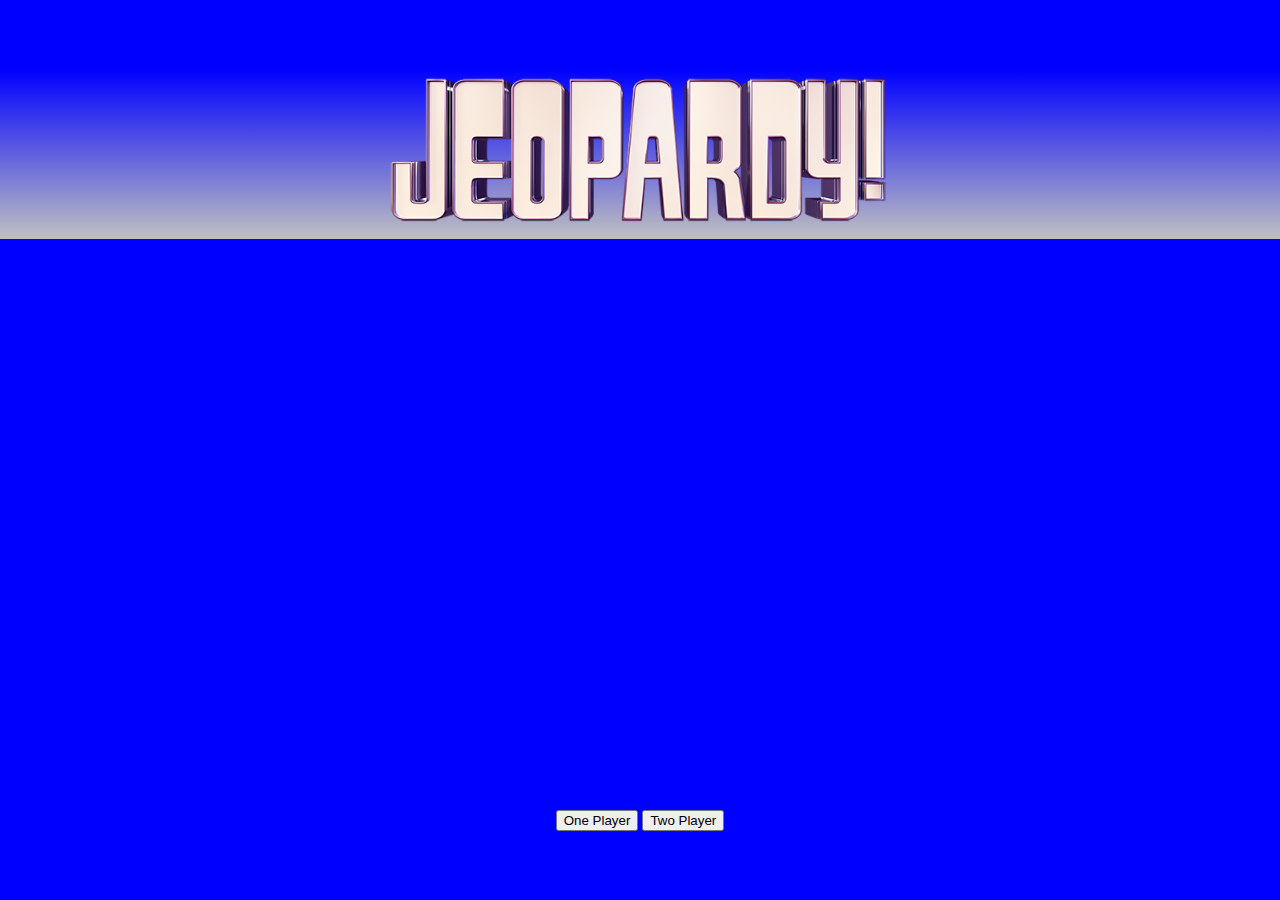
<file: index.html>
<!DOCTYPE html>
<html lang="en">
  <head>
    <meta charset="UTF-8" />
    <meta http-equiv="X-UA-Compatible" content="IE=edge" />
    <meta name="viewport" content="width=device-width, initial-scale=1.0" />
    <title>Jeopardy!</title>
    <link rel="stylesheet" href="styles.css" />
  </head>
  <body>
    <div id="header">
      <img src="jeoLogo.png" id="logo" alt="Jeopardy" />
    </div>
    <div id="intro">
      <iframe
        id="video"
        width="560"
        height="315"
        src="https://www.youtube.com/embed/njPzMyRGq9c"
        title="YouTube video player"
        frameborder="0"
        allow="accelerometer; autoplay; clipboard-write; encrypted-media; gyroscope; picture-in-picture"
        allowfullscreen
      ></iframe>
    </div>
    <div id="gameDecision">
      <button id="onePlayer">One Player</button>
      <button id="twoPlayer">Two Player</button>
    </div>

    <script src="/index.js"></script>
  </body>
</html>
</file>
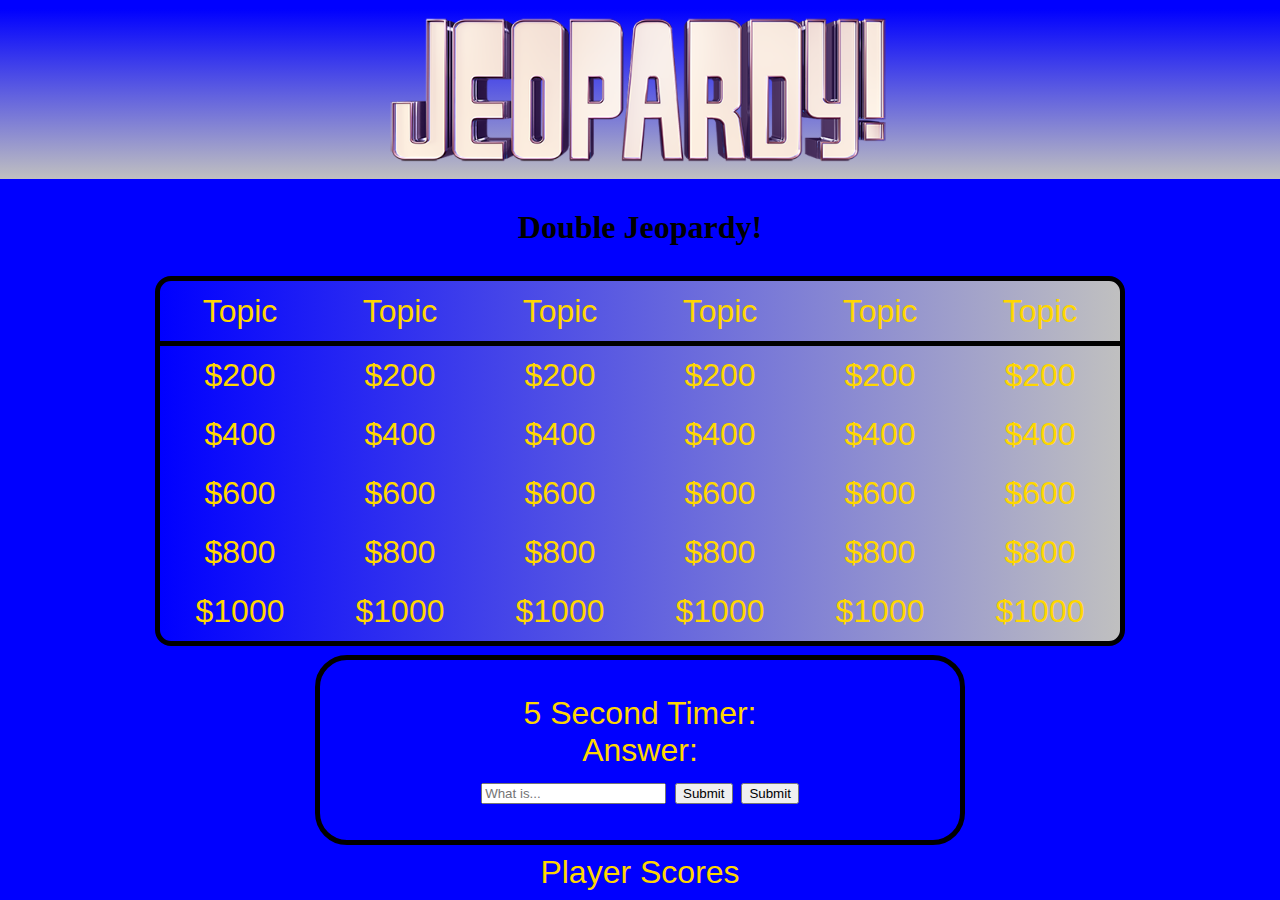
<file: double.html>
<!DOCTYPE html>
<html lang="en">
  <head>
    <meta charset="UTF-8" />
    <meta http-equiv="X-UA-Compatible" content="IE=edge" />
    <meta name="viewport" content="width=device-width, initial-scale=1.0" />
    <title>Jeopardy!</title>
    <link rel="stylesheet" href="styles.css" />
  </head>
  <body>
    <div id="header">
      <img src="jeoLogo.png" id="logo" alt="Jeopardy" />
    </div>
    <div id="game-title">
      <h1>Double Jeopardy!</h1>
    </div>
    <div id="gameBoard">
      <div class="boardRow" id="topicRow">
        <div id="columnTopic1">Topic</div>
        <div id="columnTopic2">Topic</div>
        <div id="columnTopic3">Topic</div>
        <div id="columnTopic4">Topic</div>
        <div id="columnTopic5">Topic</div>
        <div id="columnTopic6">Topic</div>
      </div>
      <div class="boardRow" id="rowOne">
        <div id="topic1OneHundred">$200</div>
        <div id="topic2OneHundred">$200</div>
        <div id="topic3OneHundred">$200</div>
        <div id="topic4OneHundred">$200</div>
        <div id="topic5OneHundred">$200</div>
        <div id="topic6OneHundred">$200</div>
      </div>
      <div class="boardRow" id="rowTwo">
        <div id="topic1TwoHundred">$400</div>
        <div id="topic2TwoHundred">$400</div>
        <div id="topic3TwoHundred">$400</div>
        <div id="topic4TwoHundred">$400</div>
        <div id="topic5TwoHundred">$400</div>
        <div id="topic6TwoHundred">$400</div>
      </div>
      <div class="boardRow" id="rowThree">
        <div id="topic1ThreeHundred">$600</div>
        <div id="topic2ThreeHundred">$600</div>
        <div id="topic3ThreeHundred">$600</div>
        <div id="topic4ThreeHundred">$600</div>
        <div id="topic5ThreeHundred">$600</div>
        <div id="topic6ThreeHundred">$600</div>
      </div>
      <div class="boardRow" id="rowFour">
        <div id="topic1FourHundred">$800</div>
        <div id="topic2FourHundred">$800</div>
        <div id="topic3FourHundred">$800</div>
        <div id="topic4FourHundred">$800</div>
        <div id="topic5FourHundred">$800</div>
        <div id="topic6FourHundred">$800</div>
      </div>
      <div class="boardRow" id="rowFive">
        <div id="topic1FiveHundred">$1000</div>
        <div id="topic2FiveHundred">$1000</div>
        <div id="topic3FiveHundred">$1000</div>
        <div id="topic4FiveHundred">$1000</div>
        <div id="topic5FiveHundred">$1000</div>
        <div id="topic6FiveHundred">$1000</div>
      </div>
    </div>
    <div id="gameStatus">
      <div id="timer">5 Second Timer:<span id="questionTimer"></span></div>
      <div id="answer">Answer:<span id="answerArea"></span></div>
      <div id="questionWrapper">
        <input
          type="text"
          id="answer"
          name="What is..."
          placeholder="What is..."
        />
        <input type="submit" id="submit" name="submit" />
        <input type="submit" id="nav2" name="Nav" />
      </div>
    </div>
    <div id="footer">
      <div id="scores">Player Scores</div>
    </div>
    <script src="/index.js"></script>
  </body>
</html>
</file>
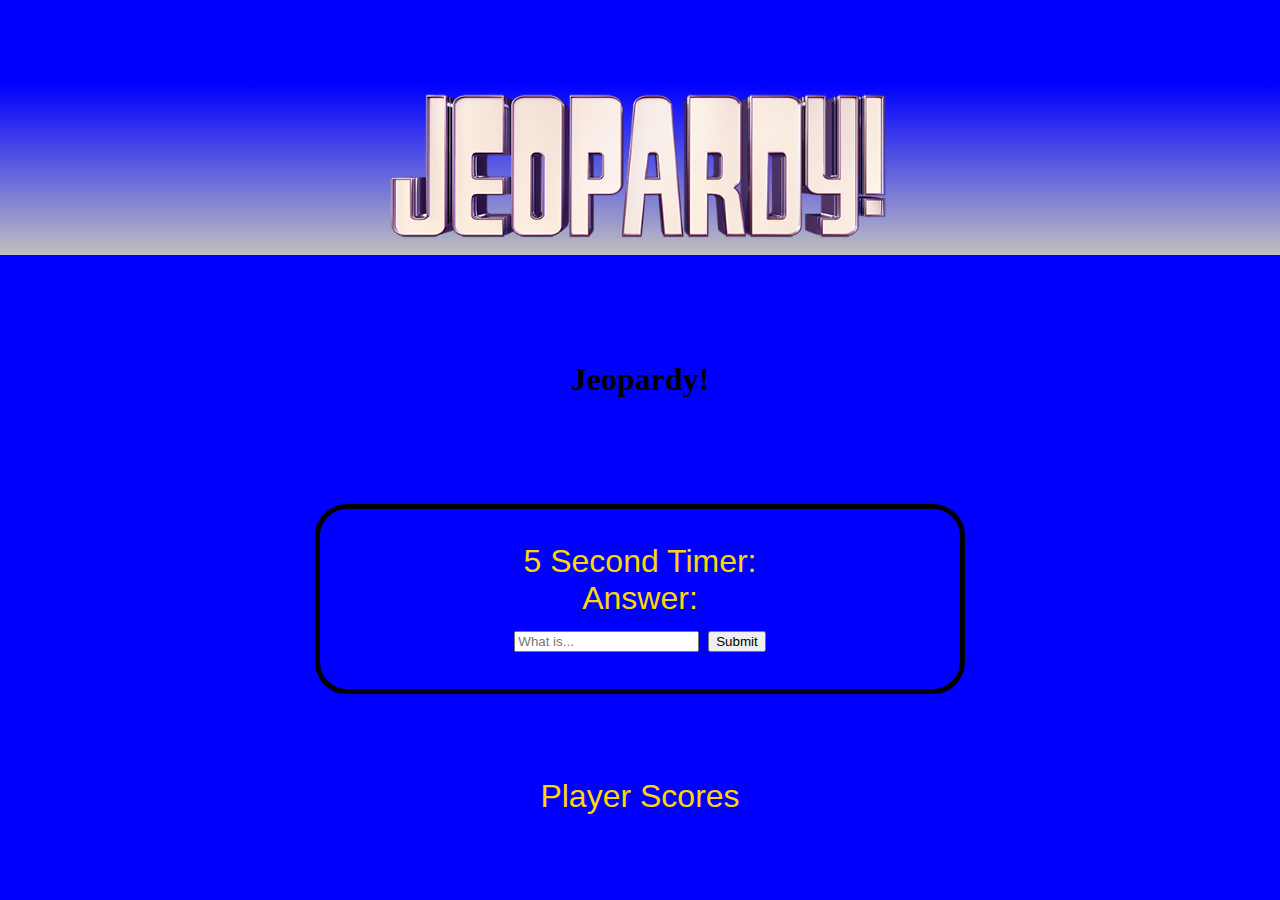
<file: final.html>
<!DOCTYPE html>
<html lang="en">
  <head>
    <meta charset="UTF-8" />
    <meta http-equiv="X-UA-Compatible" content="IE=edge" />
    <meta name="viewport" content="width=device-width, initial-scale=1.0" />
    <title>Jeopardy!</title>
    <link rel="stylesheet" href="styles.css" />
  </head>
  <body>
    <div id="header">
      <img src="jeoLogo.png" id="logo" alt="Jeopardy" />
    </div>
    <div id="game-title">
      <h1>Jeopardy!</h1>
    </div>
 
    <div id="gameStatus">
      <div id="timer">5 Second Timer:<span id="questionTimer"></span></div>
      <div id="answer">Answer:<span id="answerArea"></span></div>
      <div id="questionWrapper">
        <input
          type="text"
          id="answer"
          name="What is..."
          placeholder="What is..."
        />
        <input type="submit" id="submit" name="submit" />
      </div>
    </div>
    <div id="footer">
      <div id="scores">Player Scores</div>
    </div>
    <script src="/index.js"></script>
  </body>
</html>
</file>
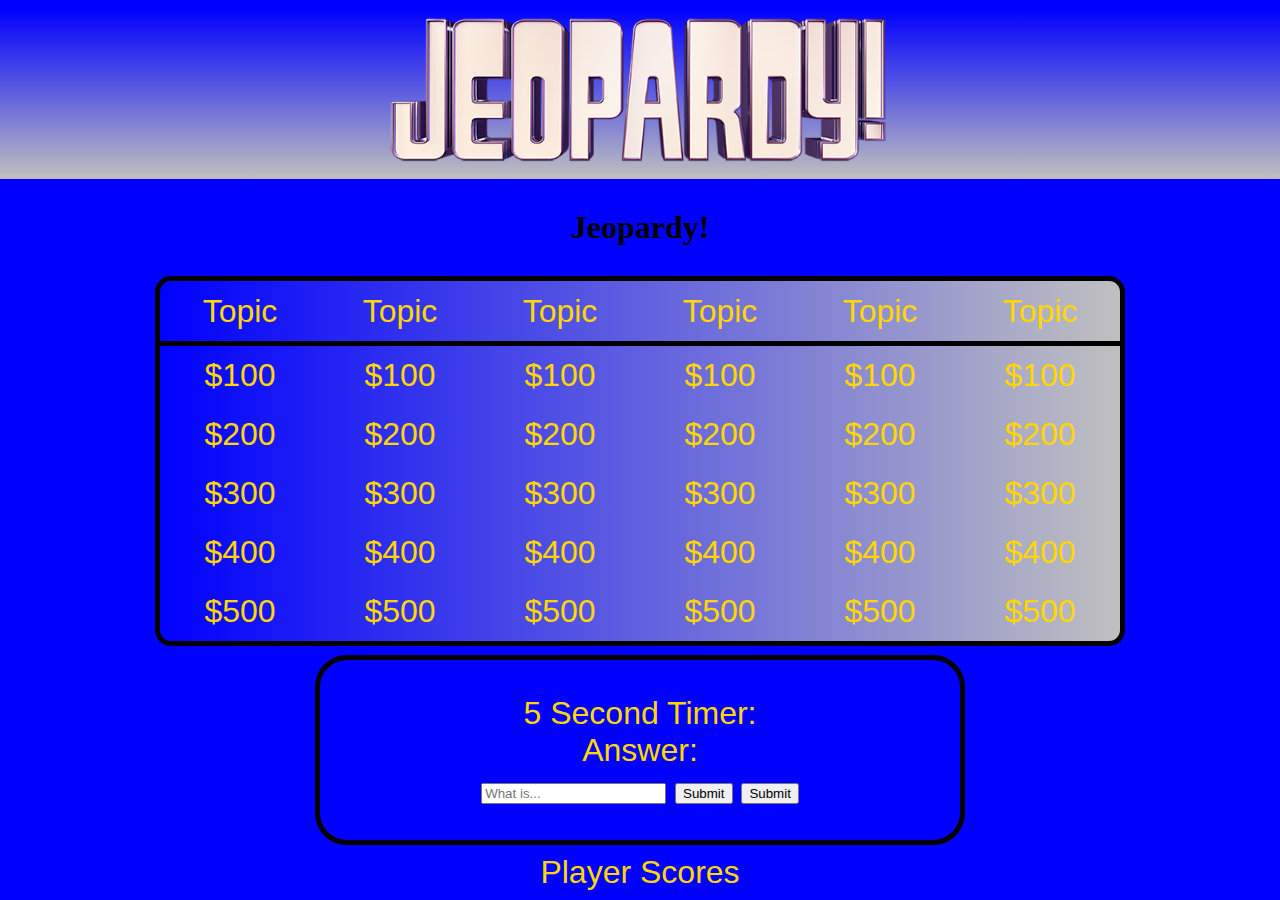
<file: single.html>
<!DOCTYPE html>
<html lang="en">
  <head>
    <meta charset="UTF-8" />
    <meta http-equiv="X-UA-Compatible" content="IE=edge" />
    <meta name="viewport" content="width=device-width, initial-scale=1.0" />
    <title>Jeopardy!</title>
    <link rel="stylesheet" href="styles.css" />
  </head>
  <body>
    <div id="header">
      <img src="jeoLogo.png" id="logo" alt="Jeopardy" />
    </div>
    <div id="game-title">
      <h1>Jeopardy!</h1>
    </div>
    <div id="gameBoard">
      <div class="boardRow" id="topicRow">
        <div id="columnTopic1">Topic</div>
        <div id="columnTopic2">Topic</div>
        <div id="columnTopic3">Topic</div>
        <div id="columnTopic4">Topic</div>
        <div id="columnTopic5">Topic</div>
        <div id="columnTopic6">Topic</div>
      </div>
      <div class="boardRow" id="rowOne">
        <div id="topic1OneHundred">$100</div>
        <div id="topic2OneHundred">$100</div>
        <div id="topic3OneHundred">$100</div>
        <div id="topic4OneHundred">$100</div>
        <div id="topic5OneHundred">$100</div>
        <div id="topic6OneHundred">$100</div>
      </div>
      <div class="boardRow" id="rowTwo">
        <div id="topic1TwoHundred">$200</div>
        <div id="topic2TwoHundred">$200</div>
        <div id="topic3TwoHundred">$200</div>
        <div id="topic4TwoHundred">$200</div>
        <div id="topic5TwoHundred">$200</div>
        <div id="topic6TwoHundred">$200</div>
      </div>
      <div class="boardRow" id="rowThree">
        <div id="topic1ThreeHundred">$300</div>
        <div id="topic2ThreeHundred">$300</div>
        <div id="topic3ThreeHundred">$300</div>
        <div id="topic4ThreeHundred">$300</div>
        <div id="topic5ThreeHundred">$300</div>
        <div id="topic6ThreeHundred">$300</div>
      </div>
      <div class="boardRow" id="rowFour">
        <div id="topic1FourHundred">$400</div>
        <div id="topic2FourHundred">$400</div>
        <div id="topic3FourHundred">$400</div>
        <div id="topic4FourHundred">$400</div>
        <div id="topic5FourHundred">$400</div>
        <div id="topic6FourHundred">$400</div>
      </div>
      <div class="boardRow" id="rowFive">
        <div id="topic1FiveHundred">$500</div>
        <div id="topic2FiveHundred">$500</div>
        <div id="topic3FiveHundred">$500</div>
        <div id="topic4FiveHundred">$500</div>
        <div id="topic5FiveHundred">$500</div>
        <div id="topic6FiveHundred">$500</div>
      </div>
    </div>
    <div id="gameStatus">
      <div id="timer">5 Second Timer: <span id="questionTimer"></span></div>
      <div id="answer">Answer:<span id="answerArea"></span></div>
      <div id="questionWrapper">
        <input
          type="text"
          id="answer"
          name="What is..."
          placeholder="What is..."
        />
        <input type="submit" id="submit" name="submit" />
        <input type="submit" id="nav" name="Nav" />
      </div>
    </div>
    <div id="footer">
      <div id="scores">Player Scores</div>
    </div>
    <script src="/index.js"></script>
  </body>
</html>
</file>
<file: styles.css>
body {
  display: flex;
  flex-direction: column;
  align-items: center;
  justify-content: space-evenly;
  
  margin: 0%;
  background-color: blue;
  height: 100vh;
}

/* -----Header------ */
#header {
  display: flex;
  justify-content: center;
  width: 100vw;
  background-image: linear-gradient(blue, silver);
  padding-bottom: 5px;
}

#logo {
  width: 40vw;
}

/* -----Intro Video----- */
#intro{
    height: 45vh;
    padding-top: 3vh;
    
}

#video{
    border-radius: 5%;
}

/* -----Status Area------ */
#gameStatus {
  display: flex;
  flex-direction: column;
  justify-content: center;
  align-items: center;
  width: 50vw;
  height: 20vh;
  font-size: 2rem;
  font-family: "Franklin Gothic Medium", "Arial Narrow", Arial, sans-serif;
  color: gold;
  border: black 5px solid;
  border-radius: 1em;
}

/* Game Board */
#gameBoard{
    display: flex;
    flex-direction: column;
    justify-content: center;
    align-items: center;
    width: 75vw;
    height: 40vh;
    border: black 5px solid;
    border-radius: 1em;
    background-image: linear-gradient(to right, blue, silver);
}

.boardRow{
    display: flex;
    align-items: center;
    justify-content: space-around;
    width: 75vw;
    height: 40vh;
    font-size: 2em;
    font-family: 'Trebuchet MS', 'Lucida Sans Unicode', 'Lucida Grande', 'Lucida Sans', Arial, sans-serif;
    color: gold;
}

#rowOne {
    border-top: black 5px solid;
}

#scores {
    font-size: 2em;
    font-family: 'Trebuchet MS', 'Lucida Sans Unicode', 'Lucida Grande', 'Lucida Sans', Arial, sans-serif;
    color: gold;
}
</file>
